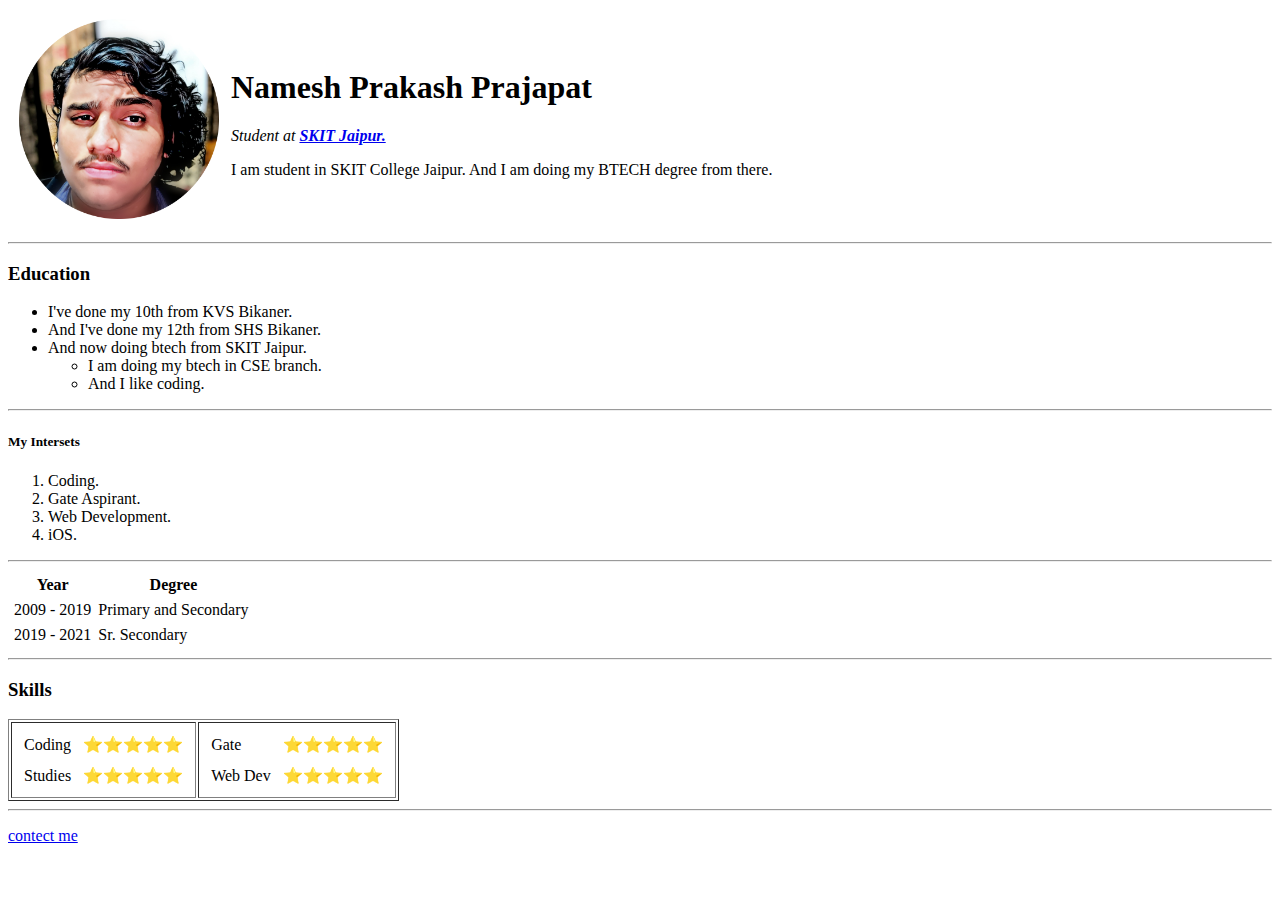
<file: index.html>
<!DOCTYPE html>
<html lang="en">
<head>
    <meta charset="UTF-8">
    <meta http-equiv="X-UA-Compatible" content="IE=edge">
    <meta name="viewport" content="width=device-width, initial-scale=1.0">
    <title>Namesh's Website</title>
</head>
<body>
    <table cellspacing = "10px">
        <tr>
            <td><img src="Picsart_22-11-29_00-55-15-054.hiec-modified.png" width="200px"  height="200px" alt="Guitar"></td>
            <td>  <h1>Namesh Prakash Prajapat</h1>
                <p><em>Student at<strong> <a href="https://www.skit.ac.in/">SKIT Jaipur.</a></strong></em></p>
                <p>I am student in SKIT College Jaipur. And I am doing my BTECH degree from there.</p>
            </td>
        </tr>
    </table>
    <hr>
    <h3>Education</h3>
    <ul>
        <li>I've done my 10th from KVS Bikaner.</li>
        <li>And I've done my 12th from SHS Bikaner.</li>
        <li>And now doing btech from SKIT Jaipur.</li>
        <ul>
            <li>I am doing my btech in CSE branch.</li>
            <li>And I like coding.</li>
        </ul>
    </ul>
    <hr>
    <h5>My Intersets</h5>
    <ol type="1">
        <li>Coding.</li>
        <li>Gate Aspirant.</li>
        <li>Web Development.</li>
        <li>iOS.</li>
    </ol>
    <hr>
    <table cellspacing="5">
        <thead>
            <th>Year</th>
            <th>Degree</th>
        </thead>
        <tbody>
            <tr>
                <td>2009 - 2019</td>
                <td>Primary and Secondary</td>
            </tr>
            <tr>
                <td>2019 - 2021</td>
                <td>Sr. Secondary</td>
            </tr>
        </tbody>
    </table>
    <hr>
    <h3>Skills</h3>
    <table border="1">
        <tr>
            <td>
                <table cellspacing = "10px">
                    <tr>
                        <td>Coding</td>
                        <td>⭐⭐⭐⭐⭐</td>
                    </tr>
                    <tr>
                        <td>Studies</td>
                        <td>⭐⭐⭐⭐⭐</td>
                    </tr>
                </table>
            </td>
            <td>
                <table cellspacing = "10px">
                    <tr>
                        <td>Gate</td>
                        <td>⭐⭐⭐⭐⭐</td>
                    </tr>
                    <tr>
                        <td>Web Dev</td>
                        <td>⭐⭐⭐⭐⭐</td>
                    </tr>

                </table>
            </td>
        </tr>
    </table>
    <hr>
    <p><a href="contect.html">contect me</a></p>
</body>
</html>
</file>
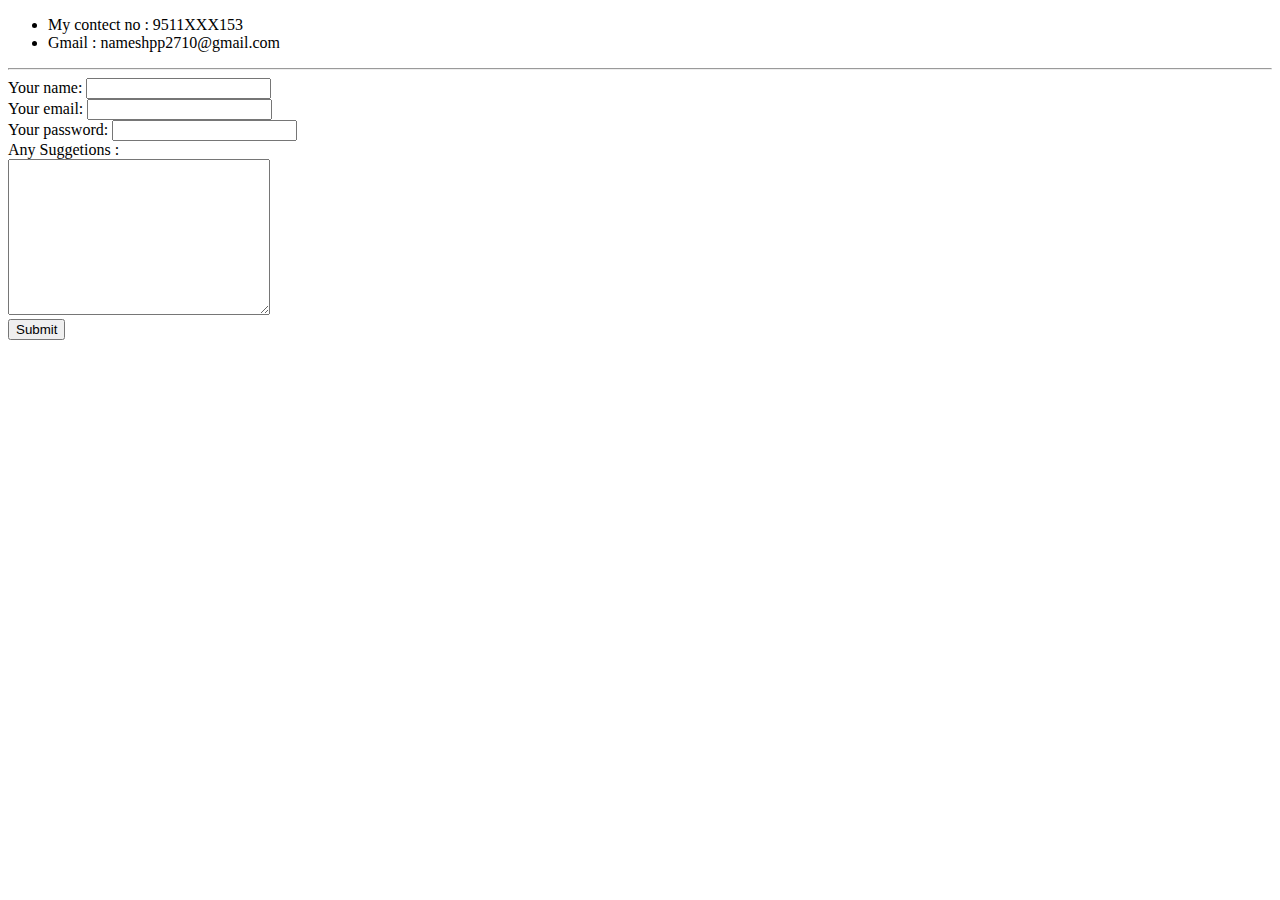
<file: contect.html>
<!DOCTYPE html>
<html lang="en">
<head>
    <meta charset="UTF-8">
    <meta http-equiv="X-UA-Compatible" content="IE=edge">
    <meta name="viewport" content="width=device-width, initial-scale=1.0">
    <title>contect me</title>
</head>
<body>
    <ul>
    <li>My contect no : 9511XXX153</li>
    <li>Gmail : nameshpp2710@gmail.com</li>
    </ul>
    <hr>
    <form  action="mailto:nameshpp1000@gmail.com" method="post" enctype="text/plain">
        <label for="">Your name:</label>
        <input type="text" name="YourName">
        <br>
        <label for="">Your email:</label>
        <input type="email" name="YourEmail">
        <br>
        <label for="">Your password:</label>
        <input type="password" name="YourPass">
        <br>
        <label for="">Any Suggetions :</label>
        <br>
        <textarea name="YourMessage" id="" cols="30" rows="10"></textarea>
        <br>
        <input type="submit">
    </form>
</body>
</html>
</file>
